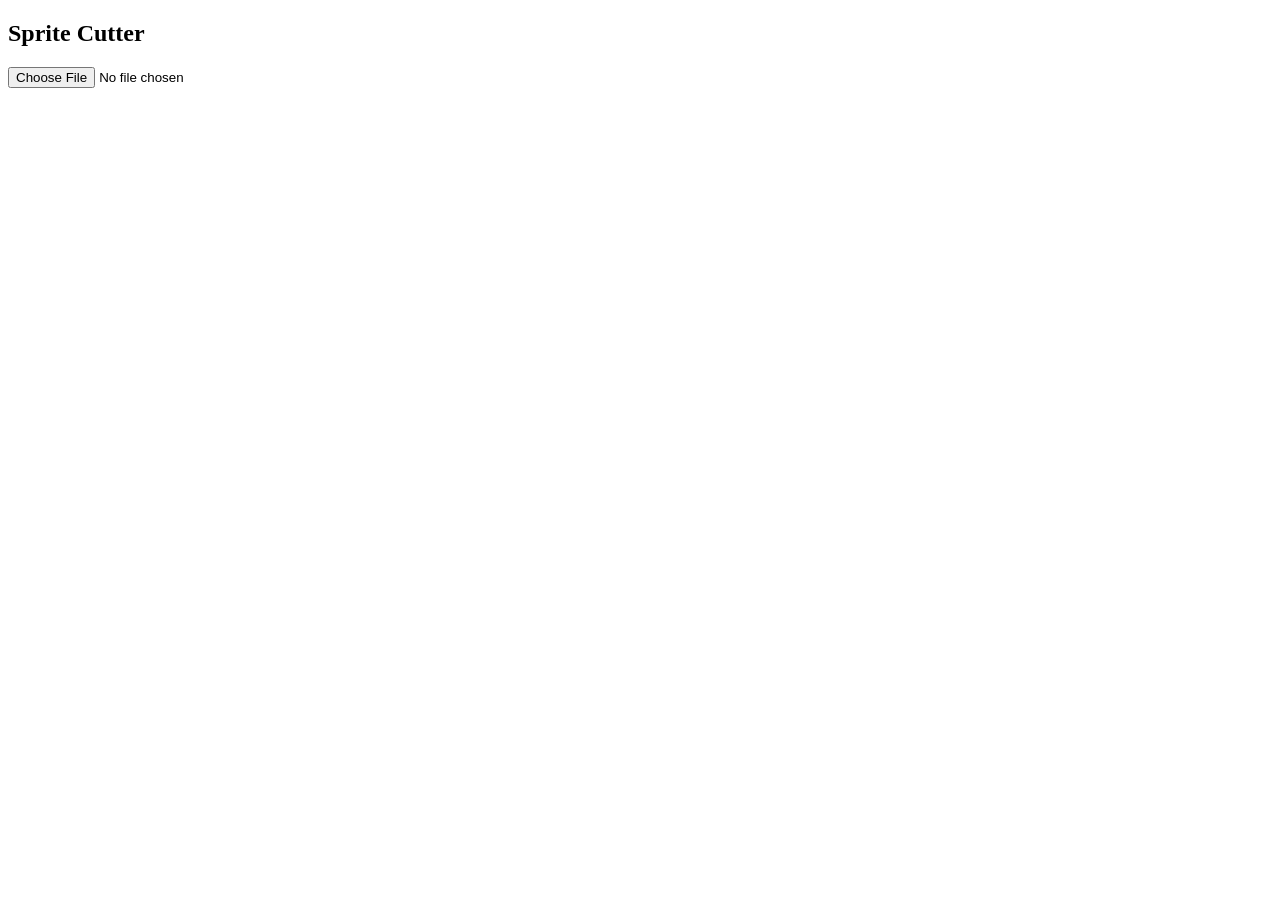
<file: tools/sprite-cutter/index.html>
<!DOCTYPE html>
<html>
    <head>
        <title>Test</title>
        <script defer src="script.js"></script>
    </head>
    <body>
        <nav>
            <h1>Sprite Cutter</h1>
            <input type="file" name="upload" id="upload" accept="image/png, image/jpeg">
        </nav>
        <canvas></canvas>
    </body>
</html>
</file>
